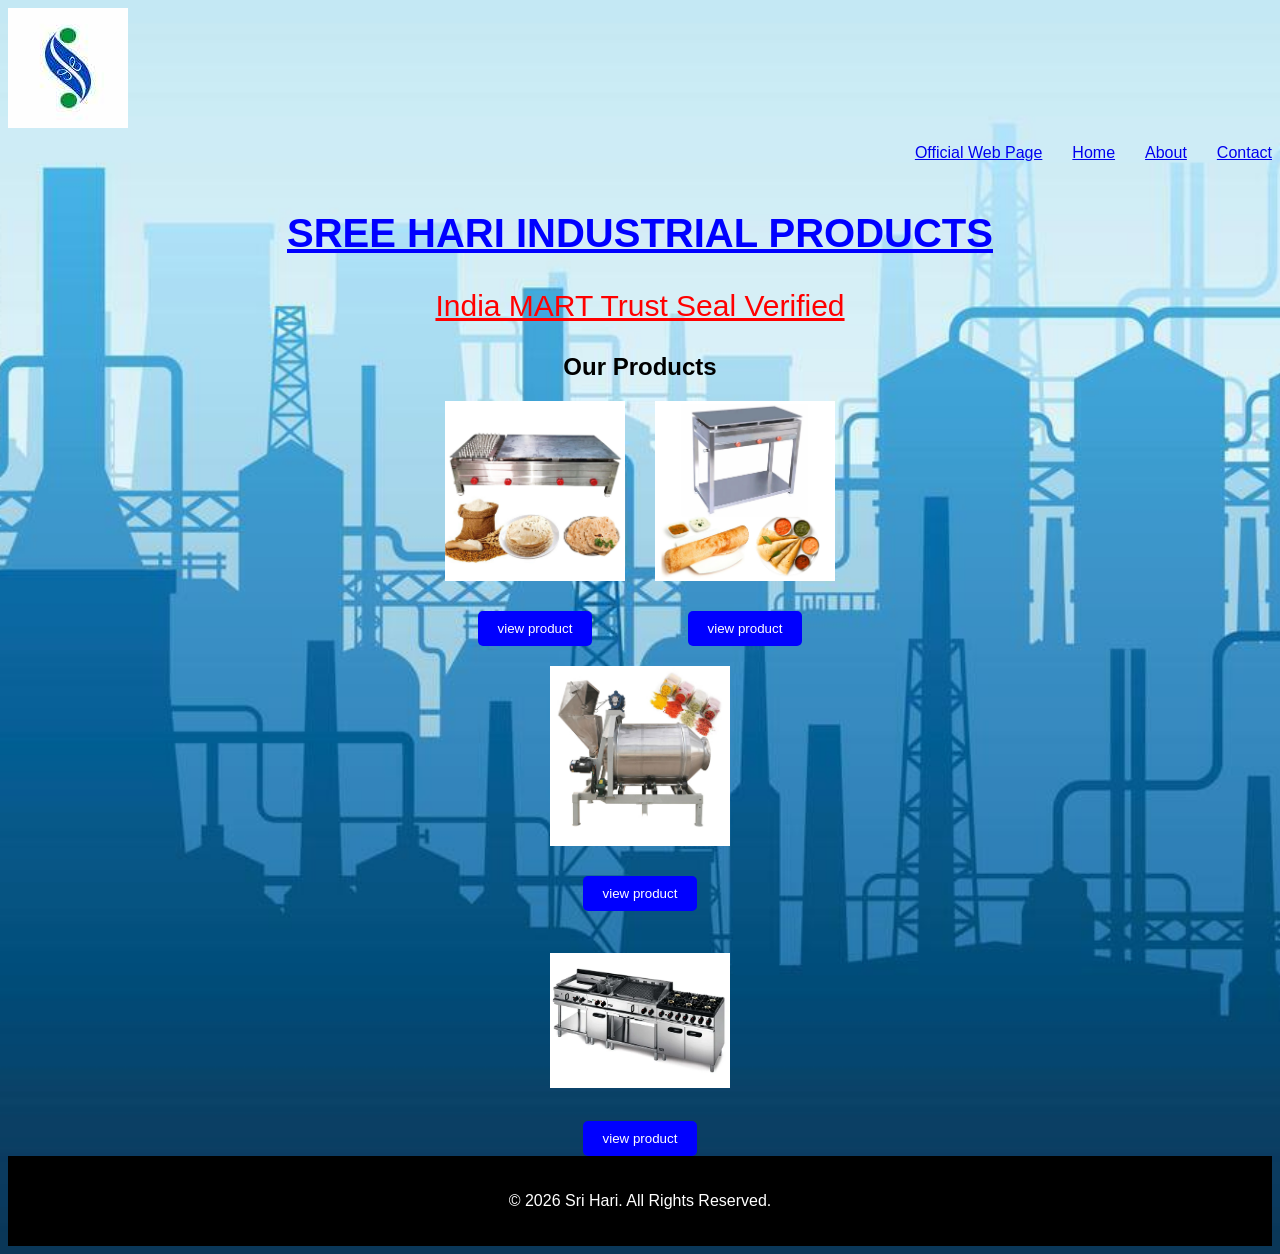
<file: index.html>
<html>
<head>
    <title>Sree Hari Industries</title>

<link rel="stylesheet" href=".product.css">
</head>
<body style="background-image:url('snap.jpg');
 background-size:cover;
background-position:center;
background-repeat:no-repeat;">
 <img src="new logo.jpg" alt="Sri Hari Industries Logo">

<nav class="navbar">
 <div class="logo"></div>
       
     <ul>
     <li><a href="https://www.srihariindustries.net/">
                Official Web Page
            </a>
        </li>

        <li><a href="home.html">Home</a></li>
        <li><a href="about.html">About</a></li>
        <li><a href="contact.html">Contact</a></li>
    </ul>
</nav>

<section>
<center>
    <h1><u>SREE HARI INDUSTRIAL PRODUCTS</u></h1>
    <p id="p1"><u>India MART Trust Seal Verified</u></p>
</center>
</section>
<section>
<center>
<h2>Our Products</h2>
</center>
<div class="product-details">
 <article class="product">
<img src="71Q1Jq9yMaL (1).jpg" alt="chapathi Making Machine" width="200"height="300">
<div class="card-body">
<h2>
 <a href="https://yantratools.com/product/Commercial-Chapati-Making-Machine-1000-Pcs-per-hour-dbHX9" target="_blank">
<button>view product</button>
</a>
 </h2>
</div>
</article>
<article class="product">
 <img src="dosa.jpg" alt="dosa making machine"width="200" height="300">
<div class="card-body">
<h2>
<a href="https://dir.indiamart.com/coimbatore/dosa-making-machine.html"  target="_blank">
<button>view product</button>
</a>
</h2>
</article>
</div>
<article class="product">
<img src="Drum.jpg" alt="brum" width="200" height="300">
<div class="card-body">
<h2>
<a href="https://www.iqsdirectory.com/articles/mixer/drum-mixers.html" target="_blank">
<button>view product</button>
</a>
</h2>
</div>
</section>
<article class="product">
<img src="img12.jpg" alt="gas stove" width="200" height="300">
<div class="card-body">
<a href="https://www.stovepedia.com/blog/best-gas-stove-brand-india/" target="_blank">
<button>view product</button>
</a>
</div>
</article>
<footer>
        <p id="p2">© 2026 Sri Hari. All Rights Reserved.</p>
    </footer>
</body>
</html>
</file>
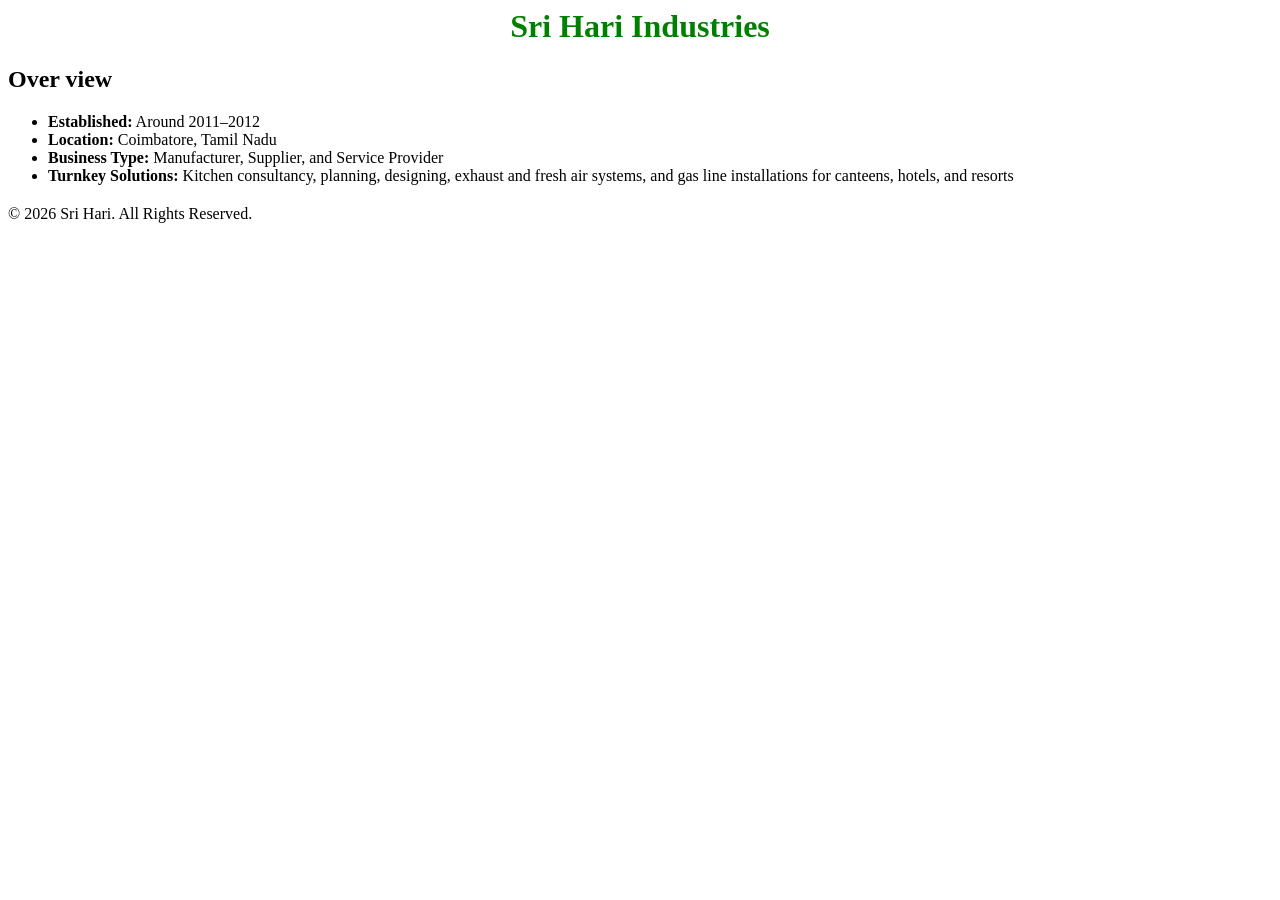
<file: about.html>
<html>
<head>
<title>about</title>
</head>
<body>
<center>
<h1 style=" color: green;> "<b> Sri Hari Industries</b></h1>
</center>
<p style="color :pink: "manufacturer and supplier of commercial kitchen equipment, stainless steel furniture, and dining items. </p>
<h2>Over view</h2>
<ul>
<li><b>Established:</b> Around 2011–2012</li>
<li><b>Location: </b>Coimbatore, Tamil Nadu</li>
<li><b>Business Type:</b> Manufacturer, Supplier, and Service Provider</li>
<li><b>Turnkey Solutions: </b>Kitchen consultancy, planning, designing, exhaust and fresh air systems, and gas line installations for canteens, hotels, and resorts</li>
</ul>
<h2 style=" color: tomato;"> </h2>
<footer>
        <p id="p2">© 2026 Sri Hari. All Rights Reserved.</p>
    </footer>

</body>
</html>
</file>
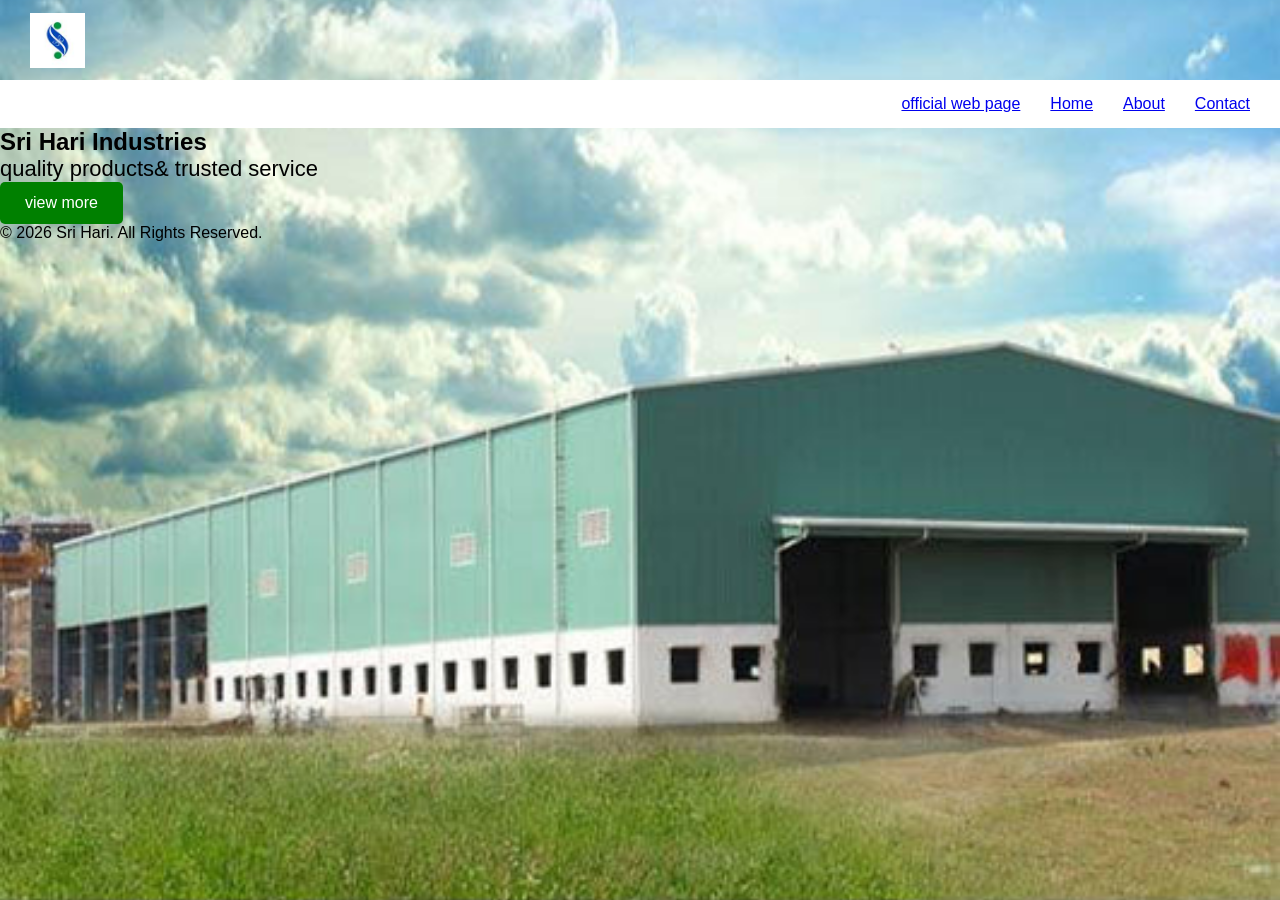
<file: home.html>
<html>
<head>
<title>home</title>
<link rel="stylesheet" href="vasu.css">
</head>
<body style="background-image:url('anand.jpg');
 background-size:cover;
background-position:center;
background-repeat:no-repeat;">

<img class="logoimg" src="sri hari logo.jpg" alt="sri hari industries logo">


<section class="home">
<nav class="navbar">
<div class="content">
<ul>
<li>
      </li>
   <li> <a href="https://www.srihariindustries.net/"> official web page</a></li>
   <li> <a href="home.html">Home</a></li>
   <li> <a href="about.html">About</a></li>
    <li><a href="contact.html">Contact</a></li>
</ul>
</div>
</nav>
</section>
<section>
<div> 
<h1 > Sri Hari Industries</h1>
<p> quality products& trusted service</p>
<a href="https://www.srihariindustries.net/our-products.html" class="button" target="_blank">
<button>view more</button>
</a>
</div>
</section>
<footer>
        <p id="p2">© 2026 Sri Hari. All Rights Reserved.</p>
    </footer>



</body>
</html>
</file>
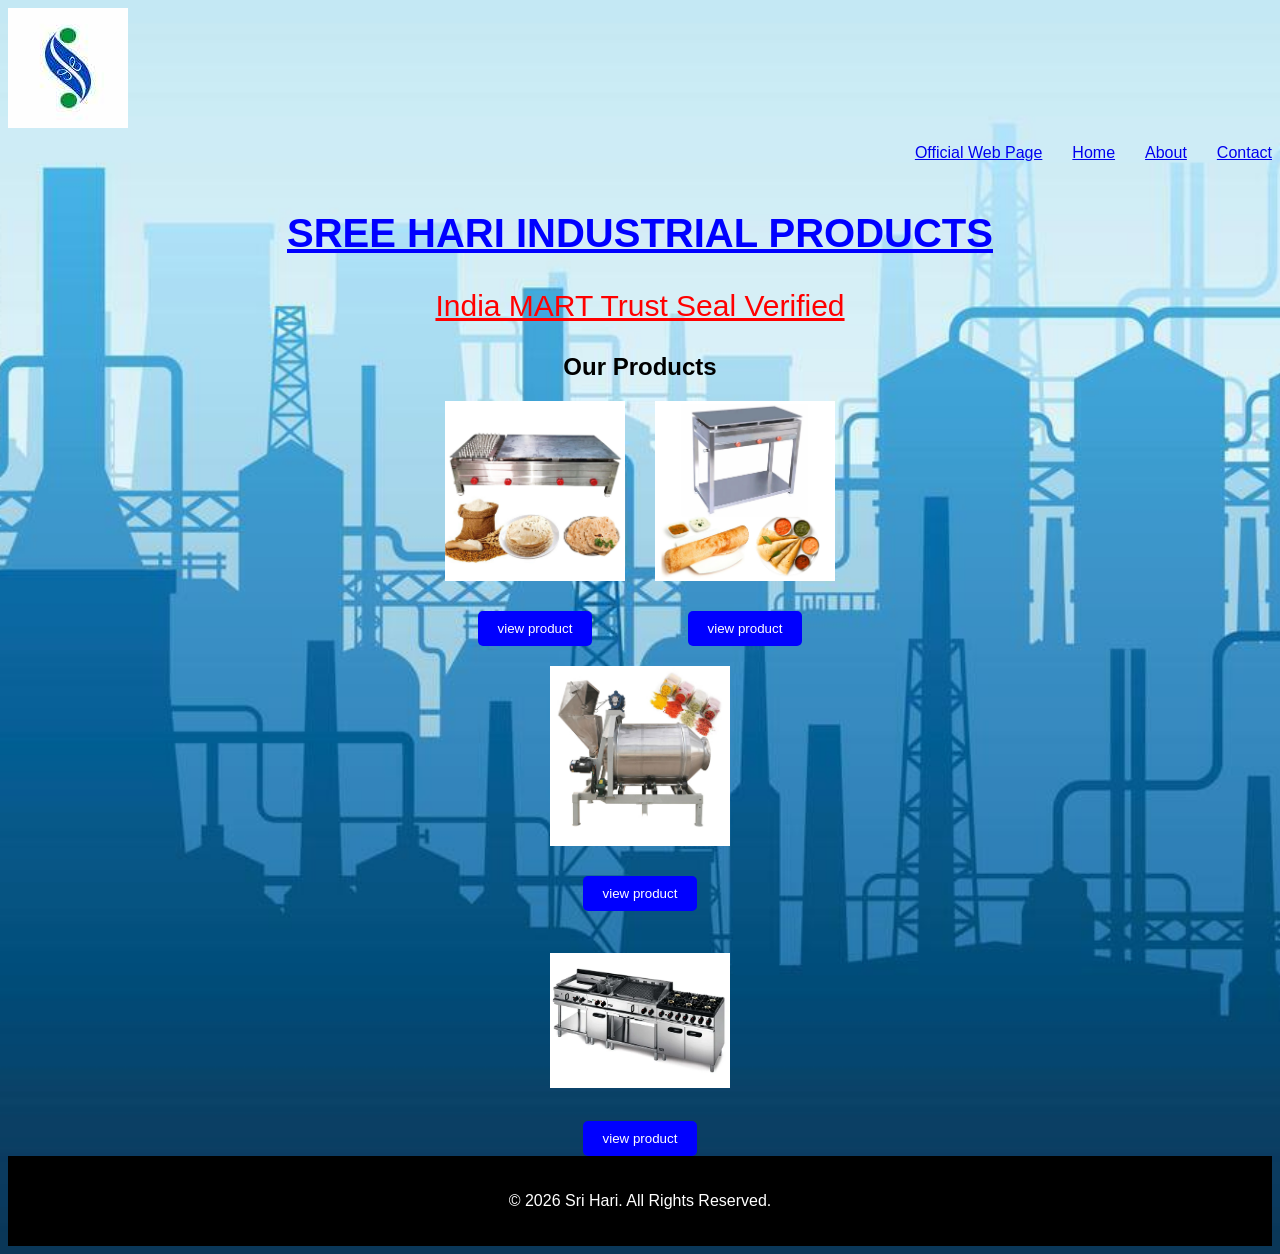
<file: index.html.html>
<html>
<head>
    <title>Sree Hari Industries</title>

<link rel="stylesheet" href=".product.css">
</head>
<body style="background-image:url('snap.jpg');
 background-size:cover;
background-position:center;
background-repeat:no-repeat;">
 <img src="new logo.jpg" alt="Sri Hari Industries Logo">

<nav class="navbar">
 <div class="logo"></div>
       
     <ul>
     <li><a href="https://www.srihariindustries.net/">
                Official Web Page
            </a>
        </li>

        <li><a href="home.html">Home</a></li>
        <li><a href="about.html">About</a></li>
        <li><a href="contact.html">Contact</a></li>
    </ul>
</nav>

<section>
<center>
    <h1><u>SREE HARI INDUSTRIAL PRODUCTS</u></h1>
    <p id="p1"><u>India MART Trust Seal Verified</u></p>
</center>
</section>
<section>
<center>
<h2>Our Products</h2>
</center>
<div class="product-details">
 <article class="product">
<img src="71Q1Jq9yMaL (1).jpg" alt="chapathi Making Machine" width="200"height="300">
<div class="card-body">
<h2>
 <a href="https://yantratools.com/product/Commercial-Chapati-Making-Machine-1000-Pcs-per-hour-dbHX9" target="_blank">
<button>view product</button>
</a>
 </h2>
</div>
</article>
<article class="product">
 <img src="dosa.jpg" alt="dosa making machine"width="200" height="300">
<div class="card-body">
<h2>
<a href="https://dir.indiamart.com/coimbatore/dosa-making-machine.html"  target="_blank">
<button>view product</button>
</a>
</h2>
</article>
</div>
<article class="product">
<img src="Drum.jpg" alt="brum" width="200" height="300">
<div class="card-body">
<h2>
<a href="https://www.iqsdirectory.com/articles/mixer/drum-mixers.html" target="_blank">
<button>view product</button>
</a>
</h2>
</div>
</section>
<article class="product">
<img src="img12.jpg" alt="gas stove" width="200" height="300">
<div class="card-body">
<a href="https://www.stovepedia.com/blog/best-gas-stove-brand-india/" target="_blank">
<button>view product</button>
</a>
</div>
</article>
<footer>
        <p id="p2">© 2026 Sri Hari. All Rights Reserved.</p>
    </footer>
</body>
</html>
</file>
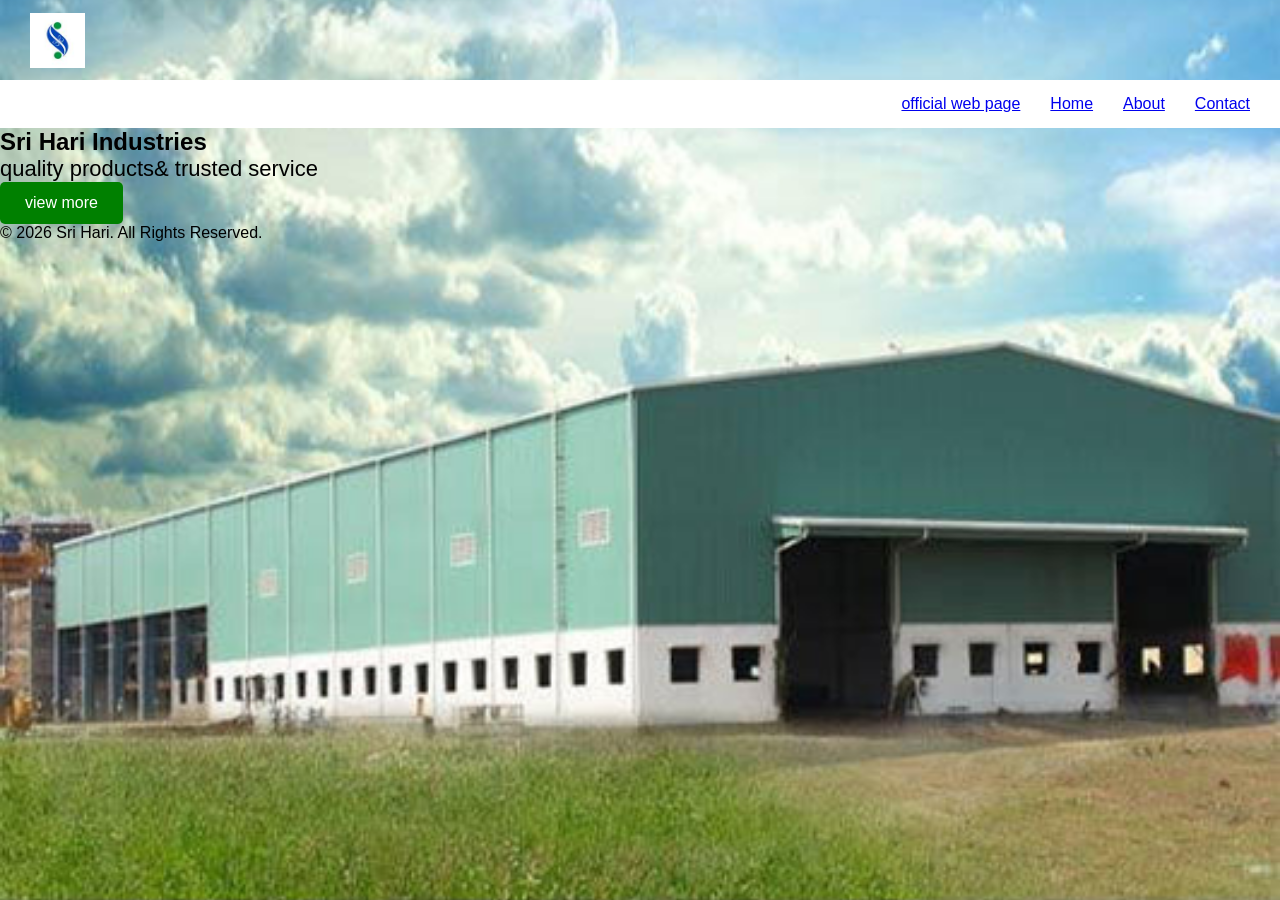
<file: profile.html>
<html>
<head>
<title>home</title>
<link rel="stylesheet" href="vasu.css">
</head>
<body style="background-image:url('anand.jpg');
 background-size:cover;
background-position:center;
background-repeat:no-repeat;">

<img class="logoimg" src="sri hari logo.jpg" alt="sri hari industries logo">


<section class="home">
<nav class="navbar">
<div class="content">
<ul>
<li>
      </li>
   <li> <a href="https://www.srihariindustries.net/"> official web page</a></li>
   <li> <a href="home.html">Home</a></li>
   <li> <a href="about.html">About</a></li>
    <li><a href="contact.html">Contact</a></li>
</ul>
</div>
</nav>
</section>
<section>
<div> 
<h1 > Sri Hari Industries</h1>
<p> quality products& trusted service</p>
<a href="https://www.srihariindustries.net/our-products.html" class="button" target="_blank">
<button>view more</button>
</a>
</div>
</section>
<footer>
        <p id="p2">© 2026 Sri Hari. All Rights Reserved.</p>
    </footer>



</body>
</html>
</file>
<file: .product.css>
{
margin:0;
padding:0;
box-sizing:border-box;
}
body{
font-family:arial, sans-serif;
}

.navbar{
display:flex;
align-items:center;
justify-content:space-between;
}
.navbar ul{
display:flex;
justify-content:flex-end;
gap:30px;
list-style:none;
}
h1{
color:blue;
text-align:center;
font-size:40px;
font-family:arial,sans-serif;
}
#p1{
color:red;
text-align:center;
font-size:30px;
font-family:arial,sans-serif;
}
.product-details {
display:flex;
justify-content:center;
gap:30px;
flex-wrap:wrap;
}
.product{
text-align:center;
}
.product img {
width:180px;
height:180px;
object-fit:contain;
}
.product button{
margin-top:10px;
padding:10px 20px;
background-color:blue;
color:white;
border:none;
border-radius:5px;
cursor:pointer;
}
.product button:hover {
background-color:darkblue;
}
footer{
background-color:black;
color:white;
text-align:center;
padding:20px;
}
</file>
<file: vasu.css>
*{

    margin: 0;
    padding: 0;
    box-sizing: border-box;
}

body {
    font-family: Arial, sans-serif;
}
.logoimg {
    width: 55px;
    height: 60px;
    object-fit:contain;
    margin:10px 30px;
}


.navbar {
   background-color:white;
padding:15px 30px;


}

.navbar ul {
    display: flex;
    justify-content: flex-end;
    gap: 30px;
    list-style: none;
}

.navbar a:hover{
    color:red;

}

.section:not(.home)
   text-align:center;
padding:100px 20px;
}

h1 {
    color:blue;
    text-align:center;
    font-size: 45px;
    margin-bottom: 25px;
}
section p{
font-size:22px;
margin-bottom;30px
}
button {
    padding: 12px 25px;
    border: none;
    background: green;
    color: white;
    font-size: 16px;
    border-radius: 5px;
}
</file>
